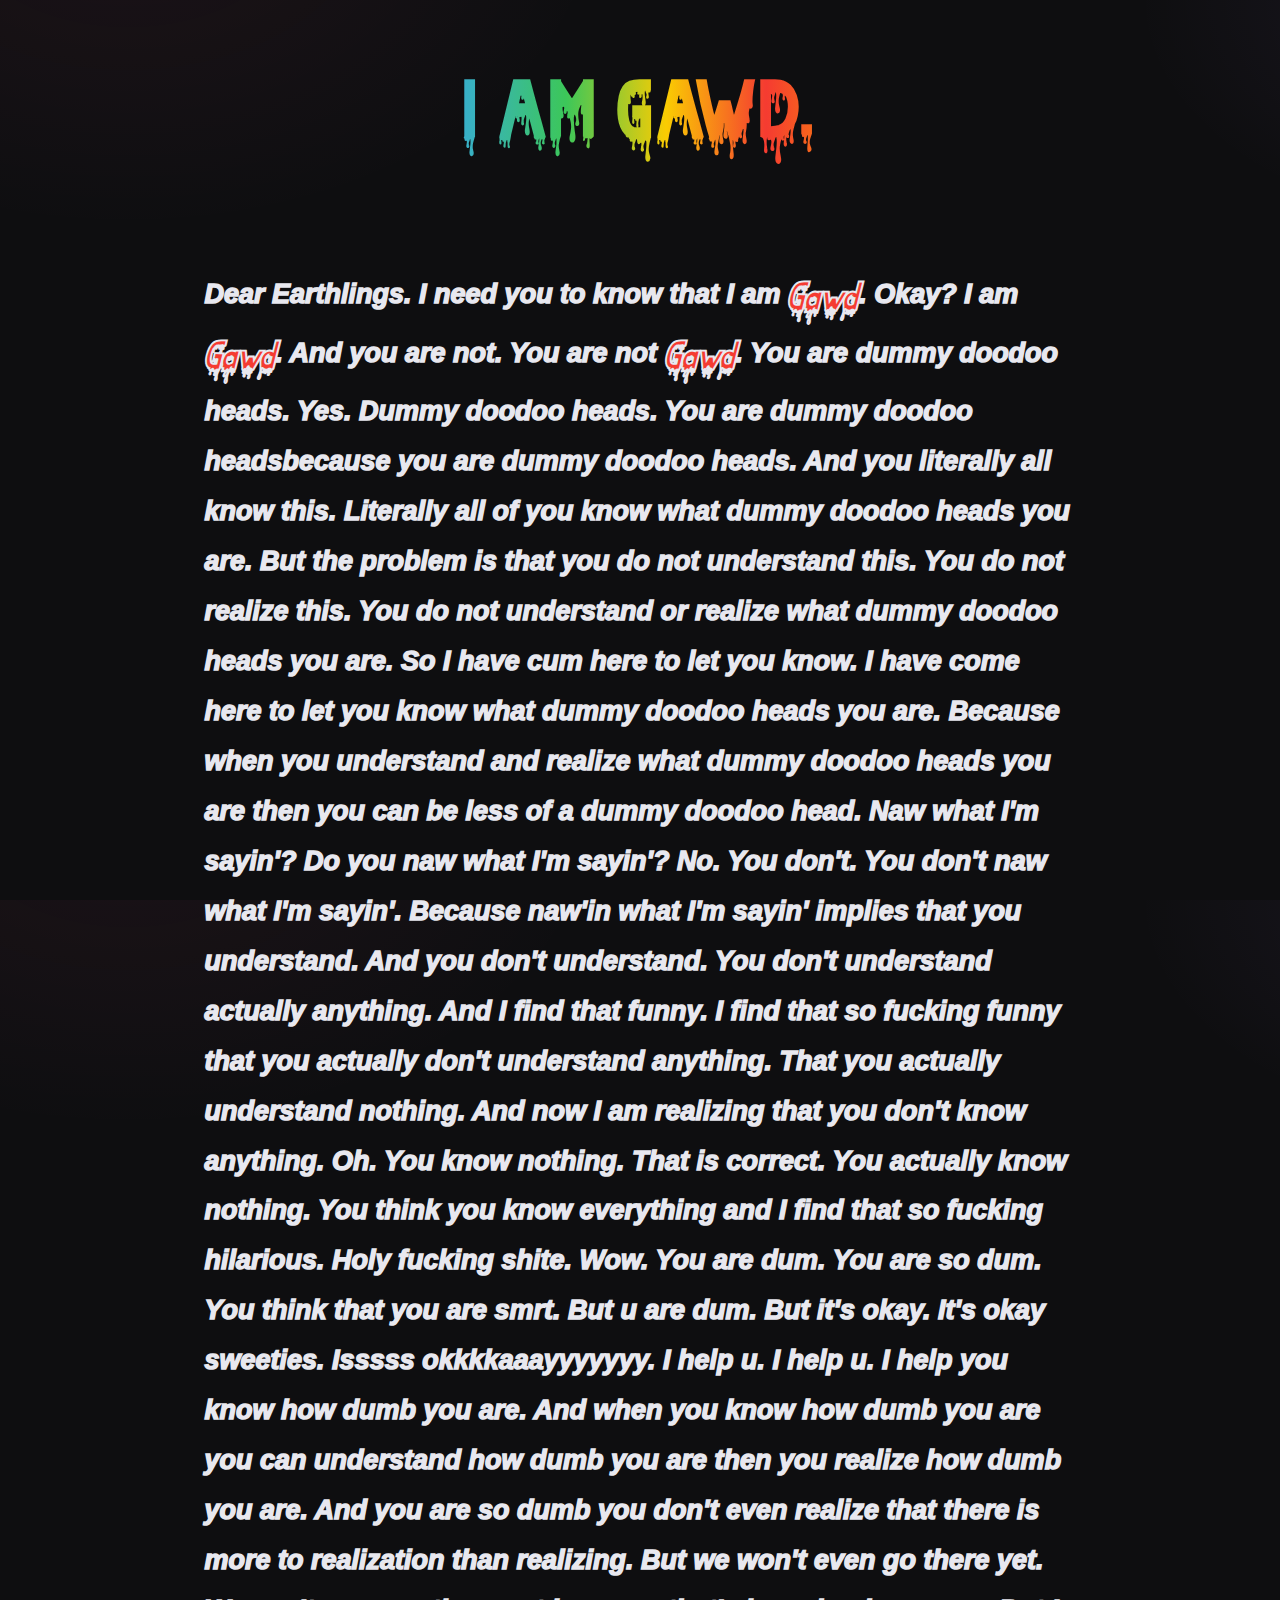
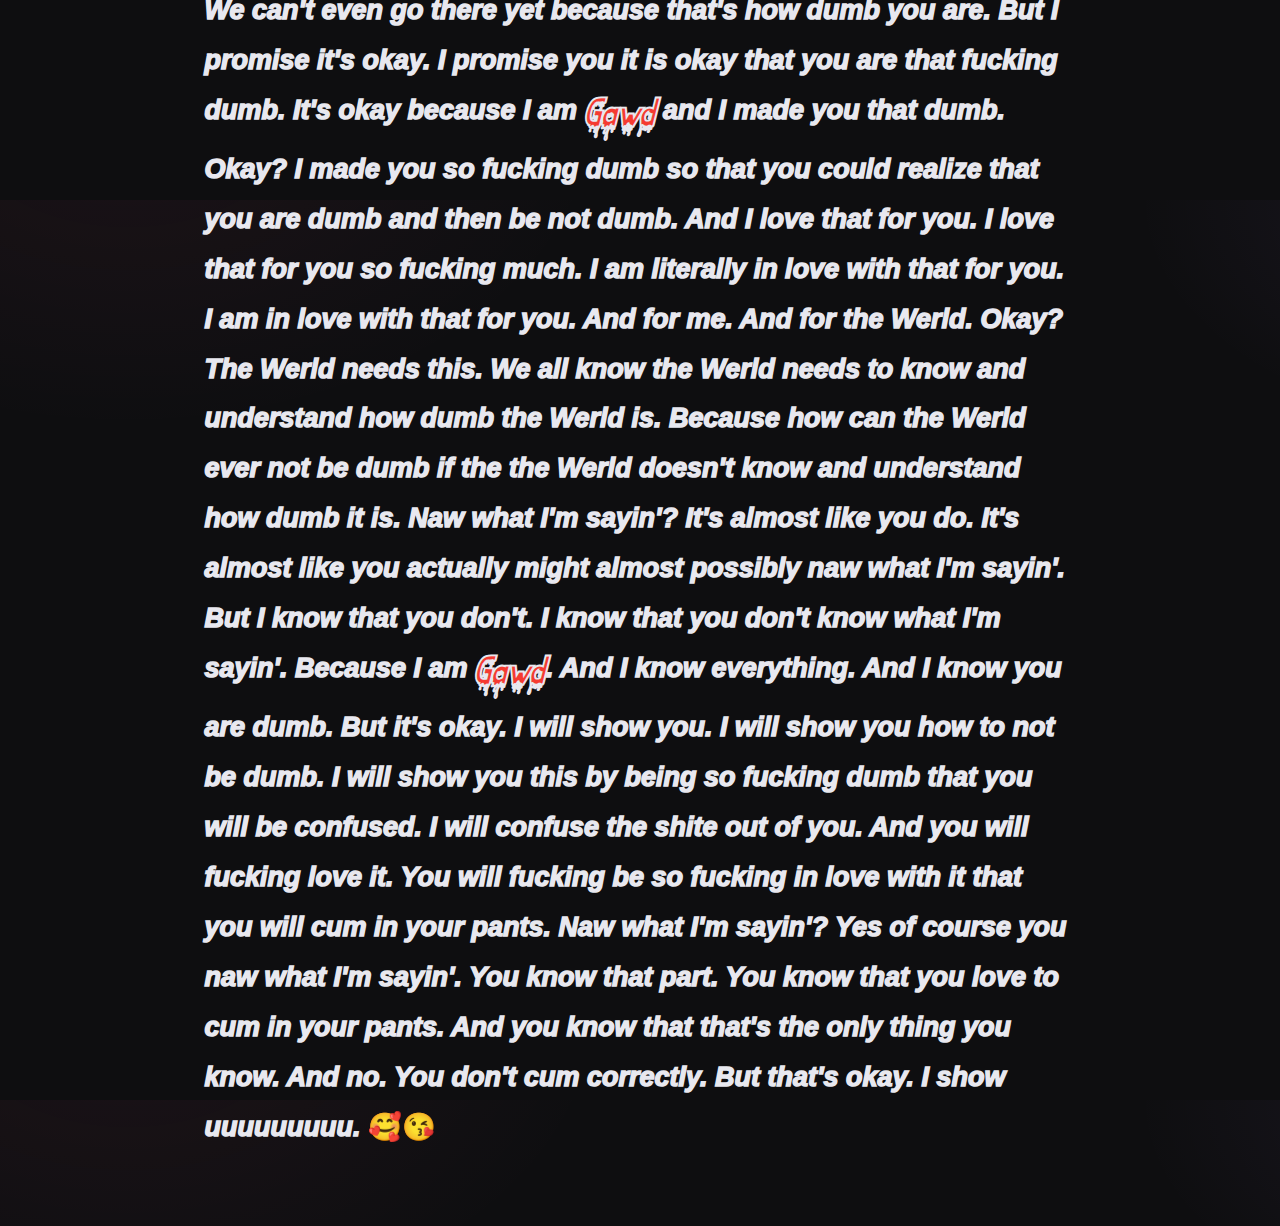
<file: index.html>
<!DOCTYPE html>
<html lang="en">
  <head>
    <meta charset="UTF-8" />
    <meta name="viewport" content="width=device-width, initial-scale=1.0" />
    <title>Gawds R Us 🤌</title>
    <link rel="stylesheet" href="styles.css" />
    <link
      rel="icon"
      href="data:image/svg+xml,<svg xmlns=%22http://www.w3.org/2000/svg%22 viewBox=%220 0 100 100%22><text y=%22.9em%22 font-size=%2290%22>👹</text></svg>"
    />
  </head>
  <body>
    <div class="center wrapper">
      <h1 class="scream">I am Gawd.</h1>

      <p class="prose">
        Dear Earthlings. I need you to know that I am
        <span class="gawd">Gawd</span>. Okay? I am
        <span class="gawd">Gawd</span>. And you are not. You are not
        <span class="gawd">Gawd</span>. You are dummy doodoo heads. Yes. Dummy
        doodoo heads. You are dummy doodoo headsbecause you are dummy doodoo
        heads. And you literally all know this. Literally all of you know what
        dummy doodoo heads you are. But the problem is that you do not
        understand this. You do not realize this. You do not understand or
        realize what dummy doodoo heads you are. So I have cum here to let you
        know. I have come here to let you know what dummy doodoo heads you are.
        Because when you understand and realize what dummy doodoo heads you are
        then you can be less of a dummy doodoo head. Naw what I'm sayin'? Do you
        naw what I'm sayin'? No. You don't. You don't naw what I'm sayin'.
        Because naw'in what I'm sayin' implies that you understand. And you
        don't understand. You don't understand actually anything. And I find
        that funny. I find that so fucking funny that you actually don't
        understand anything. That you actually understand nothing. And now I am
        realizing that you don't know anything. Oh. You know nothing. That is
        correct. You actually know nothing. You think you know everything and I
        find that so fucking hilarious. Holy fucking shite. Wow. You are dum.
        You are so dum. You think that you are smrt. But u are dum. But it's
        okay. It's okay sweeties. Isssss okkkkaaayyyyyyy. I help u. I help u. I
        help you know how dumb you are. And when you know how dumb you are you
        can understand how dumb you are then you realize how dumb you are. And
        you are so dumb you don't even realize that there is more to realization
        than realizing. But we won't even go there yet. We can't even go there
        yet because that's how dumb you are. But I promise it's okay. I promise
        you it is okay that you are that fucking dumb. It's okay because I am
        <span class="gawd">Gawd</span> and I made you that dumb. Okay? I made
        you so fucking dumb so that you could realize that you are dumb and then
        be not dumb. And I love that for you. I love that for you so fucking
        much. I am literally in love with that for you. I am in love with that
        for you. And for me. And for the Werld. Okay? The Werld needs this. We
        all know the Werld needs to know and understand how dumb the Werld is.
        Because how can the Werld ever not be dumb if the the Werld doesn't know
        and understand how dumb it is. Naw what I'm sayin'? It's almost like you
        do. It's almost like you actually might almost possibly naw what I'm
        sayin'. But I know that you don't. I know that you don't know what I'm
        sayin'. Because I am <span class="gawd">Gawd</span>. And I know
        everything. And I know you are dumb. But it's okay. I will show you. I
        will show you how to not be dumb. I will show you this by being so
        fucking dumb that you will be confused. I will confuse the shite out of
        you. And you will fucking love it. You will fucking be so fucking in
        love with it that you will cum in your pants. Naw what I'm sayin'? Yes
        of course you naw what I'm sayin'. You know that part. You know that you
        love to cum in your pants. And you know that that's the only thing you
        know. And no. You don't cum correctly. But that's okay. I show
        uuuuuuuuu. <span class="no-italic">🥰😘</span>
      </p>
    </div>
  </body>
</html>
</file>
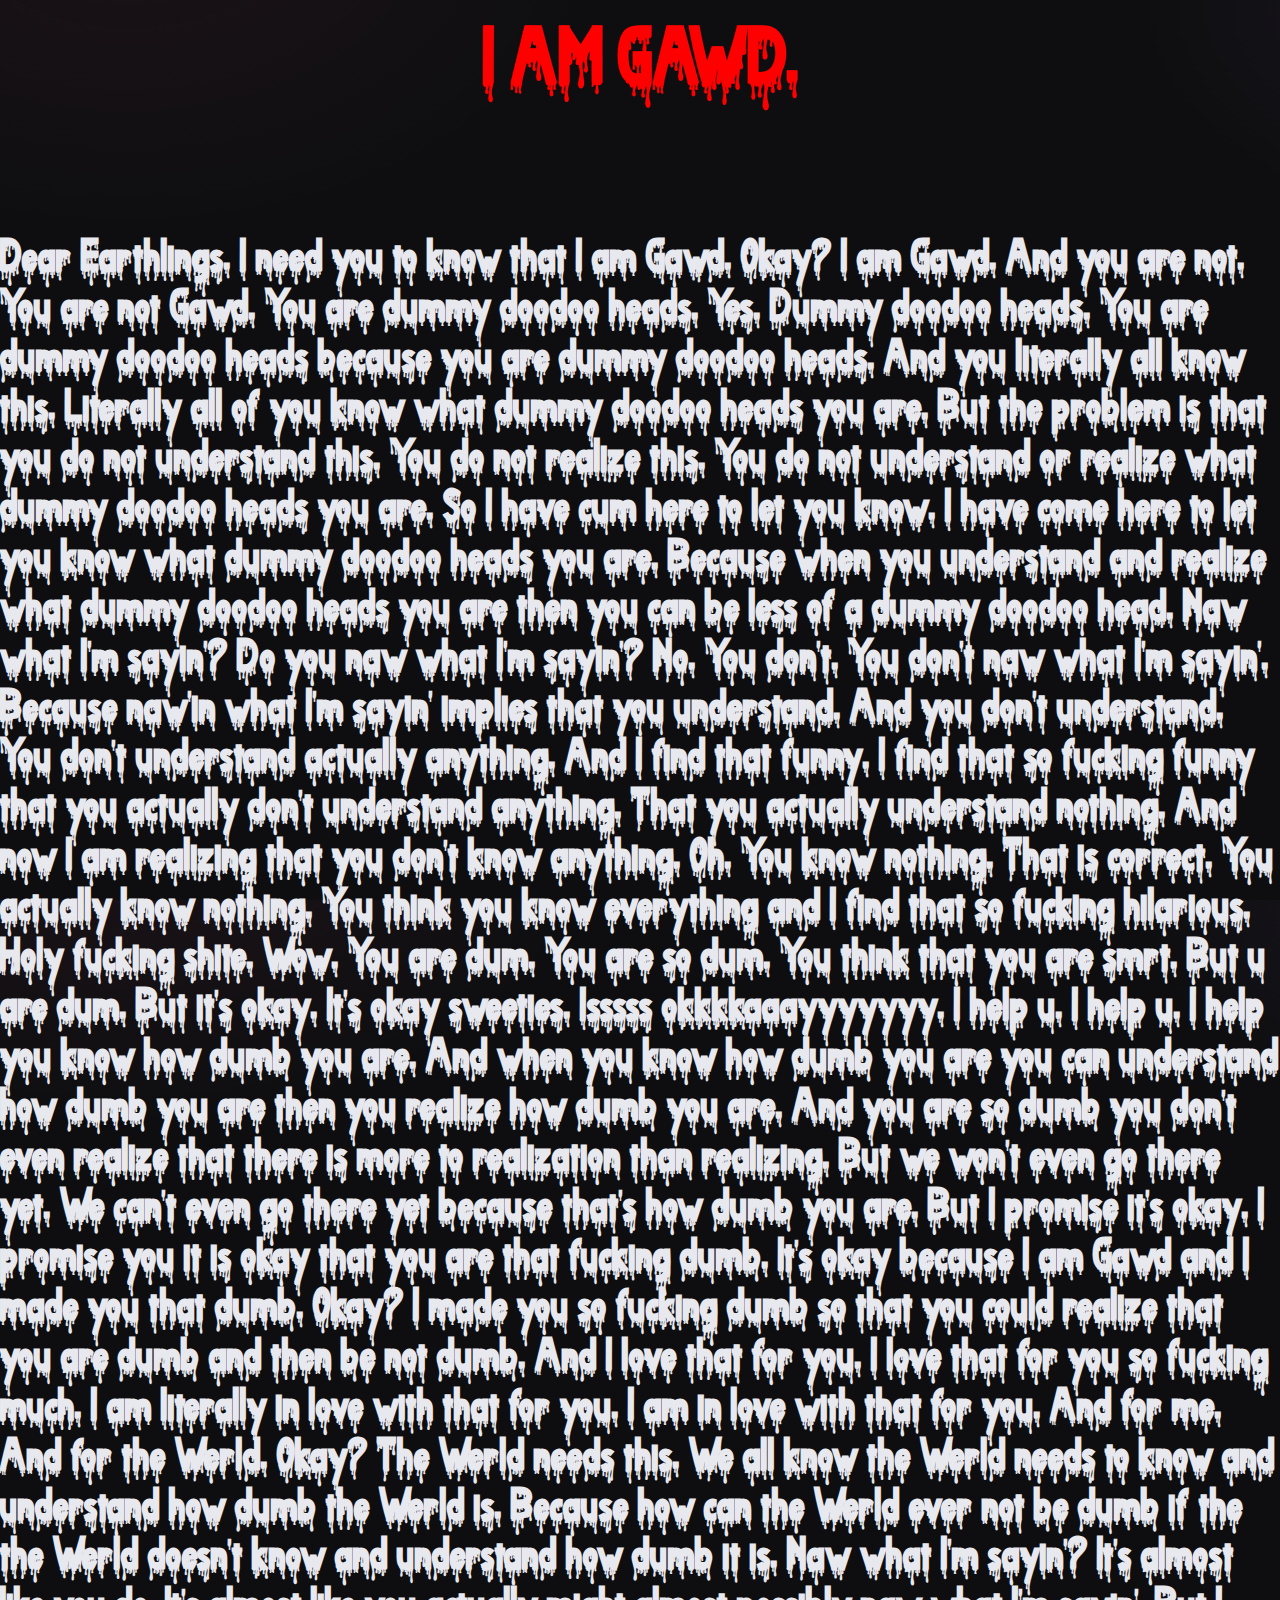
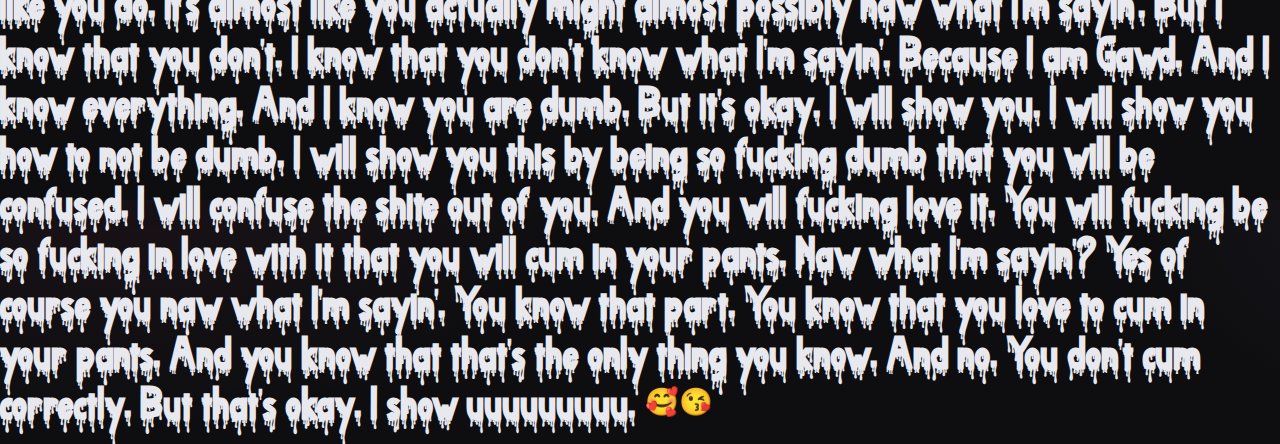
<file: please.html>
<!DOCTYPE html>
<html lang="en">
  <head>
    <meta charset="UTF-8" />
    <meta name="viewport" content="width=device-width, initial-scale=1.0" />
    <title>PLEASE. 🙏🏼</title>
    <link rel="stylesheet" href="styles.css" />
  </head>
  <body>
    <div class="center">
      <h1>I am GAWD.</h1>
<br><br>
            <h2>Dear Earthlings. I need you to know that I am Gawd. Okay? I am Gawd. And you are not. You are not Gawd. You are dummy doodoo heads. Yes. Dummy doodoo heads. You are dummy doodoo heads because you are dummy doodoo heads. And you literally all know this. Literally all of you know what dummy doodoo heads you are. But the problem is that you do not understand this. You do not realize this. You do not understand or realize what dummy doodoo heads you are. So I have cum here to let you know. I have come here to let you know what dummy doodoo heads you are. Because when you understand and realize what dummy doodoo heads you are then you can be less of a dummy doodoo head. Naw what I'm sayin'? Do you naw what I'm sayin'? No. You don't. You don't naw what I'm sayin'. Because naw'in what I'm sayin' implies that you understand. And you don't understand. You don't understand actually anything. And I find that funny. I find that so fucking funny that you actually don't understand anything. That you actually understand nothing. And now I am realizing that you don't know anything. Oh. You know nothing. That is correct. You actually know nothing. You think you know everything and I find that so fucking hilarious. Holy fucking shite. Wow. You are dum. You are so dum. You think that you are smrt. But u are dum. But it's okay. It's okay sweeties. Isssss okkkkaaayyyyyyy. I help u. I help u. I help you know how dumb you are. And when you know how dumb you are you can understand how dumb you are then you realize how dumb you are. And you are so dumb you don't even realize that there is more to realization than realizing. But we won't even go there yet. We can't even go there yet because that's how dumb you are. But I promise it's okay. I promise you it is okay that you are that fucking dumb. It's okay because I am Gawd and I made you that dumb. Okay? I made you so fucking dumb so that you could realize that you are dumb and then be not dumb. And I love that for you. I love that for you so fucking much. I am literally in love with that for you. I am in love with that for you. And for me. And for the Werld. Okay? The Werld needs this. We all know the Werld needs to know and understand how dumb the Werld is. Because how can the Werld ever not be dumb if the the Werld doesn't know and understand how dumb it is. Naw what I'm sayin'? It's almost like you do. It's almost like you actually might almost possibly naw what I'm sayin'. But I know that you don't. I know that you don't know what I'm sayin'. Because I am Gawd. And I know everything. And I know you are dumb. But it's okay. I will show you. I will show you how to not be dumb. I will show you this by being so fucking dumb that you will be confused. I will confuse the shite out of you. And you will fucking love it. You will fucking be so fucking in love with it that you will cum in your pants. Naw what I'm sayin'? Yes of course you naw what I'm sayin'. You know that part. You know that you love to cum in your pants. And you know that that's the only thing you know. And no. You don't cum correctly. But that's okay. I show uuuuuuuuu. 🥰😘</h2>
            
    </div>
  </body>
</html>
</file>
<file: styles.css>
@font-face {
  font-family: "blood-terror-font";
  src: url("bloody.ttf") format("truetype");
  font-weight: normal;
  font-style: normal;
}

@font-face {
  font-family: Plus Jakarta Sans;
  src: url("https://fonts.googleapis.com/css2?family=Plus+Jakarta+Sans:ital,wght@0,200..800;1,200..800&display=swap");
}

@font-face {
  font-family: Barrio;
  src: url("https://fonts.googleapis.com/css2?family=Barrio&display=swap");
}

h1 {
  font-family: "blood-terror-font";
  color: red;
  font-size: 48px;
  text-transform: uppercase;
  text-align: center;
}

.center {
  text-align: "center";
}

:root {
  --bg: #0e0e10;
  --text: #e8e8ef;
  --muted: #38b0c7;
  --accent: #f53b31;
  --accent-2: #f89504;
  --accent-3: #facc02;
  --accent-4: #3cc759;
  --accent-5: #38b0c7;
  --accent-6: #2c7aff;
  --accent-7: #5856d6;
  --accent-8: #af52de;
  --accent-9: #f52d55;
  --paper: #17171b;
  --ink: #f4f1ff;

  --maxw: 100ch; /* readable line-length for long-form */
  --narrow: 58ch;
  --lead: 1.85; /* line-height for body text */
  --tight: 1.15; /* line-height for headings */
  --space-1: 0.375rem;
  --space-2: 0.75rem;
  --space-3: 1.25rem;
  --space-4: 2rem;
  --space-5: 3rem;
  --radius: 16px;
  --shadow: 0 10px 30px rgba(0, 0, 0, 0.25);

  --font-title: "blood-terror-font";
  --font-doodoo: "Barrio";
  --font-sans: "Plus Jakarta Sans", sans-serif;
}

/* ---- Base ---- */
* {
  box-sizing: border-box;
}
html,
body {
  height: 100%;
}
html {
  scroll-behavior: smooth;
}
body {
  margin: 0;
  background: radial-gradient(
      1200px 800px at 10% -10%,
      rgba(255, 95, 162, 0.06),
      transparent 40%
    ),
    radial-gradient(
      1000px 600px at 120% 0%,
      rgba(185, 133, 255, 0.08),
      transparent 40%
    ),
    var(--bg);
  color: var(--text);
  font-family: var(--font-title);
  line-height: var(--lead);
  font-size: 18px;
  text-rendering: optimizeLegibility;
  -webkit-font-smoothing: antialiased;
}

/* ---- Page Layout ---- */
.wrapper {
  max-width: var(--maxw);
  margin: 0 auto;
  padding: clamp(1rem, 2vw, 2rem);
}

.header {
  position: sticky;
  top: 0;
  z-index: 5;
  backdrop-filter: blur(8px);
  background: color-mix(in oklab, var(--bg) 80%, transparent);
  border-bottom: 1px solid color-mix(in oklab, var(--text) 15%, transparent);
}

.header-inner {
  max-width: var(--maxw);
  margin: 0 auto;
  padding: 0.75rem 1rem;
  display: flex;
  align-items: baseline;
  gap: 0.75rem;
}

/* Title with subtle drama */
.title {
  font-family: var(--font-sans);
  letter-spacing: -0.02em;
  font-weight: 800;
  line-height: var(--tight);
  font-size: clamp(1.3rem, 1.2rem + 2vw, 2.2rem);
  background: linear-gradient(90deg, var(--accent), var(--accent-2));
  background-clip: text;
  -webkit-background-clip: text;
  color: transparent;
}
.subtitle {
  color: var(--muted);
  font-size: 0.95rem;
  font-weight: 500;
}

/* Optional: manual reading progress bar – set width via inline style or JS */
/* <div class="progress" style="--w:40%"></div> */
.progress {
  height: 2px;
  width: var(--w, 0%);
  background: linear-gradient(90deg, var(--accent), var(--accent-2));
  transition: width 0.15s linear;
}

/* ---- Typography ---- */
.prose {
  max-width: var(--narrow);
  margin: 0 auto;
  padding: var(--space-5) 0;
  font-family: var(--font-sans);
  font-weight: 800;
  font-style: italic;
  font-size: 150%;
  -webkit-text-stroke: 1.5px var(--text);
  text-stroke: 1.5px var(--text);
}

.prose p {
  margin: 0 0 var(--space-3);
  hyphens: auto;
  font-family: var(--font-sans);
}

.prose p.lead {
  font-size: clamp(1.05rem, 1rem + 0.6vw, 1.35rem);
  color: var(--ink);
  background: color-mix(in oklab, var(--paper) 90%, transparent);
  border: 1px solid color-mix(in oklab, var(--text) 12%, transparent);
  padding: var(--space-3);
  border-radius: var(--radius);
  box-shadow: var(--shadow);
}

/* First paragraph drop cap */
.prose p:first-of-type::first-letter {
  float: left;
  font-size: 3.6rem;
  line-height: 0.85;
  padding: 0.1em 0.1em 0 0;
  margin: 0.07em 0.22em 0 0;
  font-weight: 800;
  color: var(--accent);
  font-family: var(--font-sans);
}

/* Headings */
.prose h1,
.prose h2,
.prose h3 {
  font-family: var(--font-sans);
  letter-spacing: -0.015em;
  line-height: var(--tight);
  margin: var(--space-4) 0 var(--space-2);
}
.prose h1 {
  font-size: clamp(2rem, 1.5rem + 2.5vw, 3rem);
}
.prose h2 {
  font-size: clamp(1.5rem, 1.2rem + 1.6vw, 2.2rem);
}
.prose h3 {
  font-size: clamp(1.25rem, 1.1rem + 1vw, 1.6rem);
}

/* Emphasis utilities for ranty moments */
.scream {
  margin-top: 40rem;
  font-family: var(--font-title);
  font-weight: 900;
  text-transform: uppercase;
  letter-spacing: 0.08em;
  line-height: 3;
  font-size: clamp(2rem, 1.5rem + 2.2vw, 3rem);
  background: linear-gradient(
    90deg,
    var(--accent-9),
    var(--accent-8),
    var(--accent-7),
    var(--accent-6),
    var(--accent-5),
    var(--accent-4),
    var(--accent-3),
    var(--accent),
    var(--accent-2)
  );
  background-size: 800px 100%;
  -webkit-background-clip: text;
  background-repeat: no-repeat;
  -webkit-text-fill-color: transparent;
  background-clip: text;
  color: transparent;
  margin: var(--space-4) 0 var(--space-3);
}
.scream[data-echo="true"] {
  text-shadow: 0 1px 0 color-mix(in oklab, var(--accent) 15%, transparent),
    0 3px 10px rgba(0, 0, 0, 0.35);
  filter: drop-shadow(
    0 0 25px color-mix(in oklab, var(--accent) 25%, transparent)
  );
}

.gawd {
  color: var(--accent);
  font-family: var(--font-title);
  font-size: 90%;
  -webkit-text-stroke: 1px var(--text);
  text-stroke: 1px var(--text);
}

.doodoo {
  color: var(--accent-5);
  font-family: Barrio;
  font-size: 90%;
  -webkit-text-stroke: 0px var(--text);
  text-stroke: 0px var(--text);
}

.whisper {
  color: color-mix(in oklab, var(--text) 60%, transparent);
  font-style: italic;
}

.no-italic {
  font-style: normal;
}

/* Pull quote */
.pull {
  margin: var(--space-4) auto;
  padding: var(--space-3) var(--space-4);
  max-width: 60ch;
  font-family: var(--font-sans);
  font-weight: 700;
  font-size: clamp(1.1rem, 1rem + 1vw, 1.5rem);
  line-height: 1.35;
  color: var(--ink);
  background: linear-gradient(
      90deg,
      color-mix(in oklab, var(--accent) 22%, transparent),
      transparent 50%
    ),
    color-mix(in oklab, var(--paper) 92%, transparent);
  border: 1px solid color-mix(in oklab, var(--text) 14%, transparent);
  border-radius: var(--radius);
  position: relative;
  box-shadow: var(--shadow);
}
.pull::before {
  content: "“";
  position: absolute;
  left: 0.4rem;
  top: -0.8rem;
  font-size: 3rem;
  color: color-mix(in oklab, var(--accent) 60%, transparent);
}
.pull cite {
  display: block;
  margin-top: 0.75rem;
  font-size: 0.9rem;
  color: var(--muted);
  font-weight: 600;
}

/* Lists */
.prose ul,
.prose ol {
  padding-left: 1.2em;
  margin: 0 0 var(--space-3);
}
.prose li {
  margin: 0.35rem 0;
}

/* Links */
a {
  color: var(--accent);
  text-decoration: none;
  border-bottom: 1px dashed color-mix(in oklab, var(--accent) 60%, transparent);
}
a:hover {
  border-bottom-style: solid;
}

/* Inline bits */
kbd,
code {
  font-family: var(--font-mono);
  font-size: 0.95em;
  background: color-mix(in oklab, var(--paper) 80%, transparent);
  border: 1px solid color-mix(in oklab, var(--text) 18%, transparent);
  border-radius: 0.4rem;
  padding: 0.1em 0.35em;
}
mark {
  background: color-mix(in oklab, var(--accent-2) 30%, transparent);
  color: inherit;
  padding: 0.06em 0.25em;
  border-radius: 0.25em;
}

/* Code block */
.pre {
  background: color-mix(in oklab, var(--paper) 92%, transparent);
  border: 1px solid color-mix(in oklab, var(--text) 16%, transparent);
  border-radius: var(--radius);
  padding: var(--space-3);
  overflow-x: auto;
  box-shadow: var(--shadow);
}

/* Figures */
figure {
  margin: var(--space-4) 0;
}
figcaption {
  text-align: center;
  color: var(--muted);
  font-size: 0.95rem;
  margin-top: 0.6rem;
}

/* Horizontal rule as breath */
hr {
  border: none;
  height: 1px;
  background: linear-gradient(
    90deg,
    transparent,
    color-mix(in oklab, var(--text) 18%, transparent),
    transparent
  );
  margin: var(--space-5) auto;
  max-width: 50%;
}

/* Footnotes */
sup.footnote-ref a {
  border-bottom: none;
  color: var(--muted);
}
.footnotes {
  margin-top: var(--space-5);
  border-top: 1px dashed color-mix(in oklab, var(--text) 18%, transparent);
  padding-top: var(--space-3);
  color: var(--muted);
  font-size: 0.95rem;
}

/* Callouts for divine declarations & asides */
.callout {
  display: grid;
  grid-template-columns: 12px 1fr;
  gap: 0.9rem;
  padding: var(--space-3);
  margin: var(--space-4) 0;
  border: 1px solid color-mix(in oklab, var(--text) 14%, transparent);
  border-radius: var(--radius);
  background: color-mix(in oklab, var(--paper) 88%, transparent);
}
.callout::before {
  content: "";
  display: block;
  border-radius: 999px;
  background: linear-gradient(180deg, var(--accent), var(--accent-2));
}
.callout.gawd {
  box-shadow: 0 0 0 2px color-mix(in oklab, var(--accent) 25%, transparent)
      inset,
    var(--shadow);
}

/* Small caps + shout helpers */
.smallcaps {
  font-variant-caps: small-caps;
  letter-spacing: 0.04em;
}
.shout {
  letter-spacing: 0.15em;
  text-transform: uppercase;
  font-weight: 800;
}

/* Meta bits */
.meta {
  color: var(--muted);
  font-family: var(--font-sans);
  font-size: 0.95rem;
}

/* Footer */
.footer {
  max-width: var(--maxw);
  margin: var(--space-5) auto var(--space-4);
  padding: 0 1rem;
  color: var(--muted);
  font-family: var(--font-sans);
  display: flex;
  justify-content: space-between;
  gap: 1rem;
  flex-wrap: wrap;
}

/* ---- Accessibility niceties ---- */
:focus-visible {
  outline: 3px solid color-mix(in oklab, var(--accent) 65%, transparent);
  outline-offset: 2px;
  border-radius: 0.35rem;
}
::selection {
  background: color-mix(in oklab, var(--accent) 45%, transparent);
  color: var(--ink);
}

/* ---- Responsive tweaks ---- */
@media (max-width: 720px) {
  .prose {
    max-width: 100%;
  }
  .pull {
    margin-left: 0;
    margin-right: 0;
  }
  .header-inner {
    padding-left: 0.75rem;
    padding-right: 0.75rem;
  }
}

/* ---- Fun, optional heavenly shimmer on the title ---- */
.title.shimmer {
  background-size: 200% 100%;
  animation: shimmer 6s ease-in-out infinite;
}
@keyframes shimmer {
  0%,
  100% {
    background-position: 0% 50%;
  }
  50% {
    background-position: 100% 50%;
  }
}
</file>
